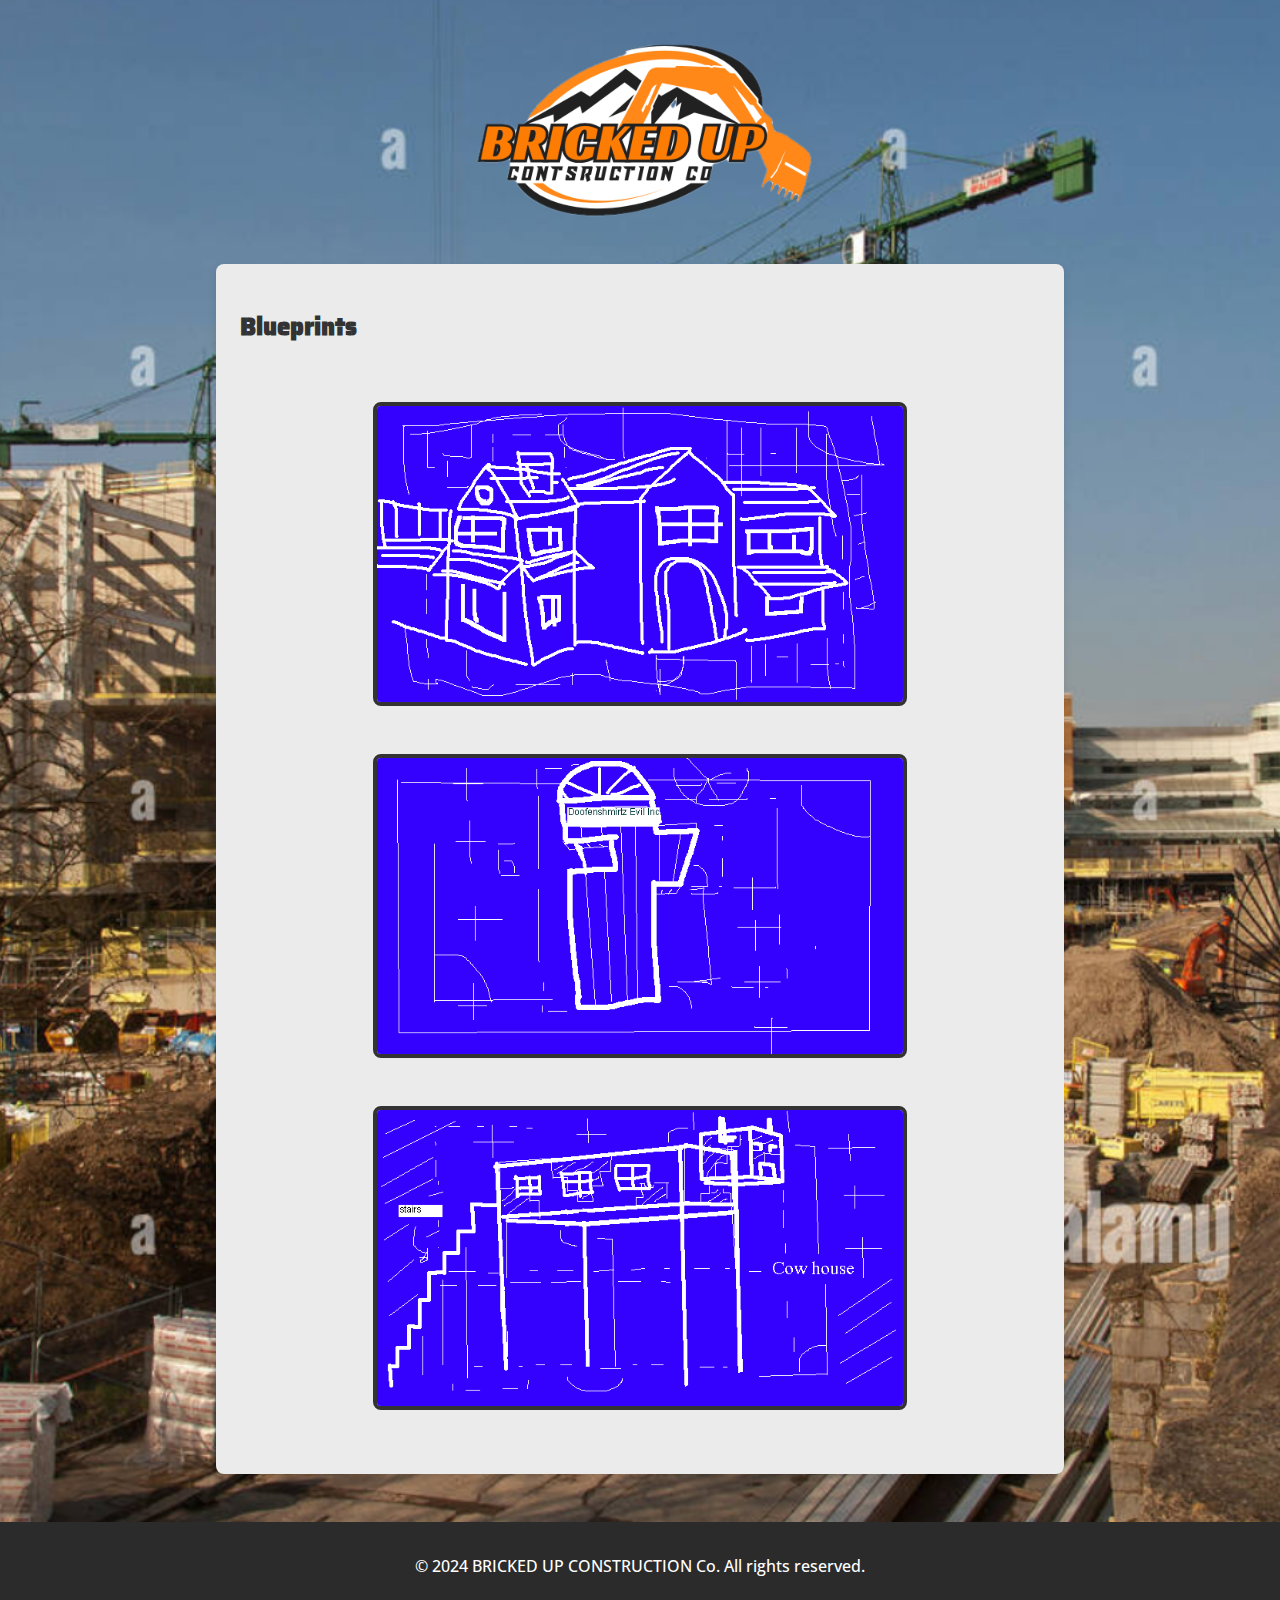
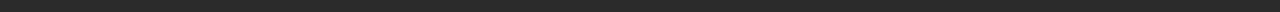
<file: portfolio.html>
<!DOCTYPE html>
<html lang="en">
<head>
    <meta charset="UTF-8">
    <meta name="viewport" content="width=device-width, initial-scale=1.0">
    <title>Portfolio - BRICKED UP</title>
    <link rel="stylesheet" href="styles.css"> <!-- Link to the same CSS file -->
    <link rel="preconnect" href="https://fonts.googleapis.com">
    <link rel="preconnect" href="https://fonts.gstatic.com" crossorigin>
    <link href="https://fonts.googleapis.com/css2?family=Open+Sans:ital,wght@0,300..800;1,300..800&family=Oswald:wght@200..700&family=Saira+Stencil+One&display=swap" rel="stylesheet">
</head>
<body>
    <header>
        <a href="index.html">
            <img src="logo.png" alt="Center Image" class="center-image">
        </a>
    </header>
    <main>
        <section>
            <h2>Blueprints</h2>
            <section id="portfolio-gallery">
                <div class="image-gallery">
                    <img src="house.png" alt="house" class="portfolio-image">
                    <img src="doof.png" alt="doof inc co" class="portfolio-image">
                    <img src="cow.png" alt="cow house"class="portfolio-image">
                </div>
            </section>
            
        </section>
    </main>
    <footer>
        <p>&copy; 2024 BRICKED UP CONSTRUCTION Co. All rights reserved.</p>
    </footer>
</body>
</html>
</file>
<file: styles.css>
/* General Styles for Desktop */
body {
    background-image: url('background.png');
    background-size: cover;
    background-position: center;
    background-repeat: no-repeat;
    font-family: Arial, sans-serif;
    line-height: 1.6;
    color: #333;
    padding: 0;
    margin: 0;
}

header {
    position: relative; /* Allows absolutely positioned children */
    height: 200px; /* Set a height for your header */
    /*background-color: #2b2b2b; /* Background color for contrast */
    text-align: center; /* Center the header text */
    color: #fff; /* Moved from a separate definition */
    padding: 0.5rem 0; /* Also combined this */
    /* Center the header text */
}

.center-image {
    position: absolute; /* Position relative to the header */
    top: -4.4rem; /* Adjust the top position */
    left: 50%; /* Center horizontally */
    transform: translateX(-50%); /* Center the image */
    width: 25rem; /* Set a width for your image */
    height: auto; /* Maintain aspect ratio */
}

header h1 {
    color: #282828;
    margin-top: 0rem;
    margin-bottom: 1rem;
    font-family: "Saira Stencil One", sans-serif;
    font-weight: 400;
    font-size: 3.5rem;
    font-style: normal;
    font-optical-sizing: auto;
  }

nav ul {
    list-style-type: none;
    display: flex;
    justify-content: center;
    gap: 1.5rem;
}

nav a {
    color: #fff;
    text-decoration: none;
    font-weight: bold;
}

nav a:hover {
    text-decoration: underline;
}

main {
    padding: 2rem;
    max-width: 1200px;
    margin: 0 auto;
}

h2 {
    font-family: "Saira Stencil One", sans-serif;
    
}

header h2 {
    margin-top: -2.5rem;
    font-family: "Saira Stencil One", sans-serif;
    font-weight: 400;
}

header h5 {
    font-family: "Open Sans", sans-serif;
    font-weight: 400;
}

p {
   color: #0b0b0b;;
   font-family: "Open Sans", sans-serif;
   font-optical-sizing: auto;
   font-weight: 500;
   font-style: normal;
   font-variation-settings:
     "wdth" 100;
}
section {
    margin-bottom: 1.5rem;
    padding: 1.5rem;
    background-color: #ebebeb;;
    border-radius: 8px;
    box-shadow: 0 4px 8px rgba(0, 0, 0, 0.1);
    max-width: 800px; /* Limits section width */
    margin: 1rem auto; /* Centers section */
}

footer {
    text-align: center;
    padding: 1rem;
    background-color: #2b2b2b;
    color: #fff;
}

footer p {
    color: white
}


#portfolio-gallery {
    font-family: "Saira Stencil One", sans-serif;
    text-align: center;
    margin-top: 2rem;
    box-shadow: none;
}

.image-gallery {
    display: flex;
    justify-content: center;
    gap: 3rem;
    flex-wrap: wrap; /* Allows images to wrap to a new row if needed */
}

.image-gallery img {
    width: 70%; /* Adjust as desired */
    height: auto; /* Maintains aspect ratio */
    border: 4px solid #333;
    border-radius: 8px;
}


/* Mobile Styles */
@media (max-width: 768px) {
    body {
        background-image: url('background.png'); /* Ensure background image is set */
        background-size: cover; /* Full coverage */
        background-position: center; /* Center the image */
        background-repeat: no-repeat; /* No repeat */
        padding: 0.5rem;
    }

    header {
        padding: 1rem 0.5rem;
        text-align: center;
    }

    header h1 {
        font-size: 1.5rem;
    }

    nav ul {
        flex-direction: column;
        gap: 0.5rem;
    }

    nav a {
        font-size: 1rem;
        padding: 0.5rem;
    }

    main {
        padding: 1rem;
    }

    .portfolio-image {
        width: 8%; /* Adjust percentage as needed for mobile */
        margin: 0 auto; /* Center the image */
    }

    section {
        padding: 1rem;
        margin-bottom: 1rem;
        font-size: 0.9rem;
        max-width: 100%; /* Allows sections to take up full width on mobile */
    }

    footer {
        font-size: 0.8rem;
        padding: 1rem 0.5rem;
    }
}

/* Larger screens */
.portfolio-image {
    width: 100%; /* Takes up the full width of the section */
    height: auto;
    display: block;
}
</file>
